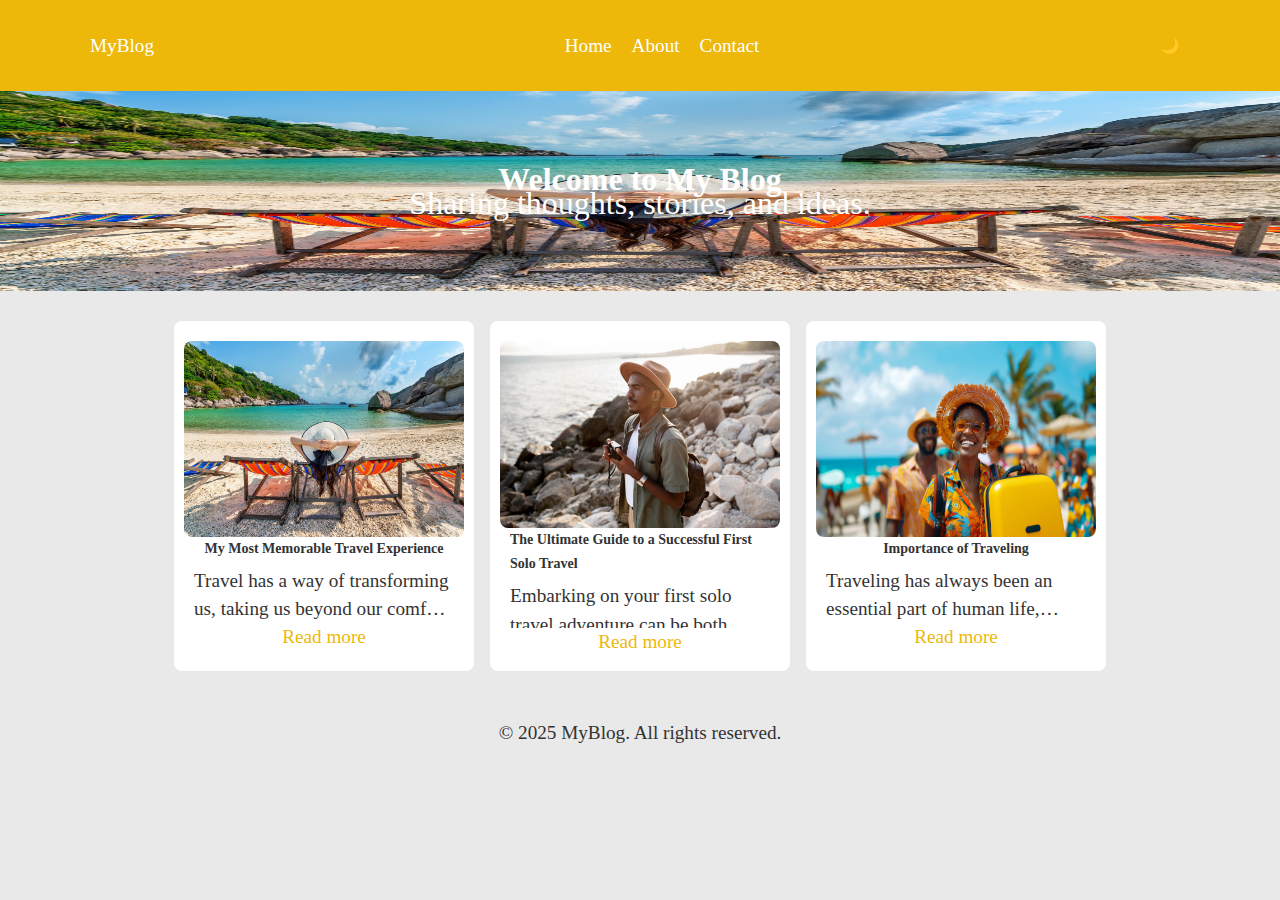
<file: index.html>
<!DOCTYPE html>
<html lang="en">
<head>
  <meta charset="UTF-8">
  <meta name="viewport" content="width=device-width, initial-scale=1.0">
  <title>My Blog</title>
  <link rel="stylesheet" href="styles.css">
</head>
<body>
  <nav>
    <div class="container">
      <a href="index.html" class="logo">MyBlog</a>
      <ul>
        <li><a href="index.html">Home</a></li>
        <li><a href="about.html">About</a></li>
        <li><a href="contact.html">Contact</a></li>
      </ul>
      <button id="mode-toggle">🌙</button>
    </div>
  </nav>

  <div class="headerContainer" id="headerContainer">
    <header>
      <h1>Welcome to My Blog</h1>
      <p>Sharing thoughts, stories, and ideas.</p>
    </header>
  </div>

  <section class="blog-posts">
    <article>
      <img src="Assets/1111.jpg" alt="">
      <h2>My Most Memorable Travel Experience</h2>
      <p>Travel has a way of transforming us, taking us beyond our comfort zones and teaching lessons that stick with us long after the journey ends. Of all the places I’ve been and the adventures I’ve had, one experience stands out as truly life-changing — my solo trip to Kyoto, Japan. It was a journey not only through a beautiful city but through self-discovery, patience, and gratitude.
        When I first arrived in Kyoto, I was overwhelmed. The unfamiliar language, the intricate train system, and the cultural differences felt intimidating. </p>
      <p><a href="post.html">Read more</a></p>   
    </article>

    <article>
      <img src="Assets/2149137149.jpg" alt="">
      <h2>The Ultimate Guide to a Successful First Solo Travel</h2>
      <p>Embarking on your first solo travel adventure can be both exhilarating and daunting. The idea of exploring new places on your own, free from the constraints of familiar company, is a chance to discover yourself, learn about different cultures, and build unforgettable memories. However, to ensure that your experience is as enriching and safe as possible, careful planning and a positive mindset are essential. This guide will walk you through the steps and tips for a successful first solo journey.</p>
      <p><a href="post1.html">Read more</a></p>  
    </article>
    
    <article>
      <img src="Assets/2151747438.jpg" alt="">
      <h2>Importance of Traveling</h2>
      <p>Traveling has always been an essential part of human life, shaping our understanding of the world and enriching our experiences. In an increasingly globalized society, the importance of traveling cannot be overstated. Whether for leisure, education, or business, traveling opens doors to new perspectives, cultural awareness, and personal growth.

        One of the most significant benefits of traveling is the opportunity to learn. When we visit new places, we gain firsthand knowledge of different cultures, histories, and traditions. Seeing landmarks, tasting local cuisines, and engaging with residents provide a depth of understanding that no textbook can offer. This kind of experiential learning fosters empathy and broadens our worldview, allowing us to appreciate diversity and the uniqueness of each community.
        </p>
      <p><a href="post2.html">Read more</a></p>  
    </article>
    
  </section>
  
  <footer>
    <p>&copy; 2025 MyBlog. All rights reserved.</p>
  </footer>
</body>
<script src="index.js"></script>
</html>
</file>
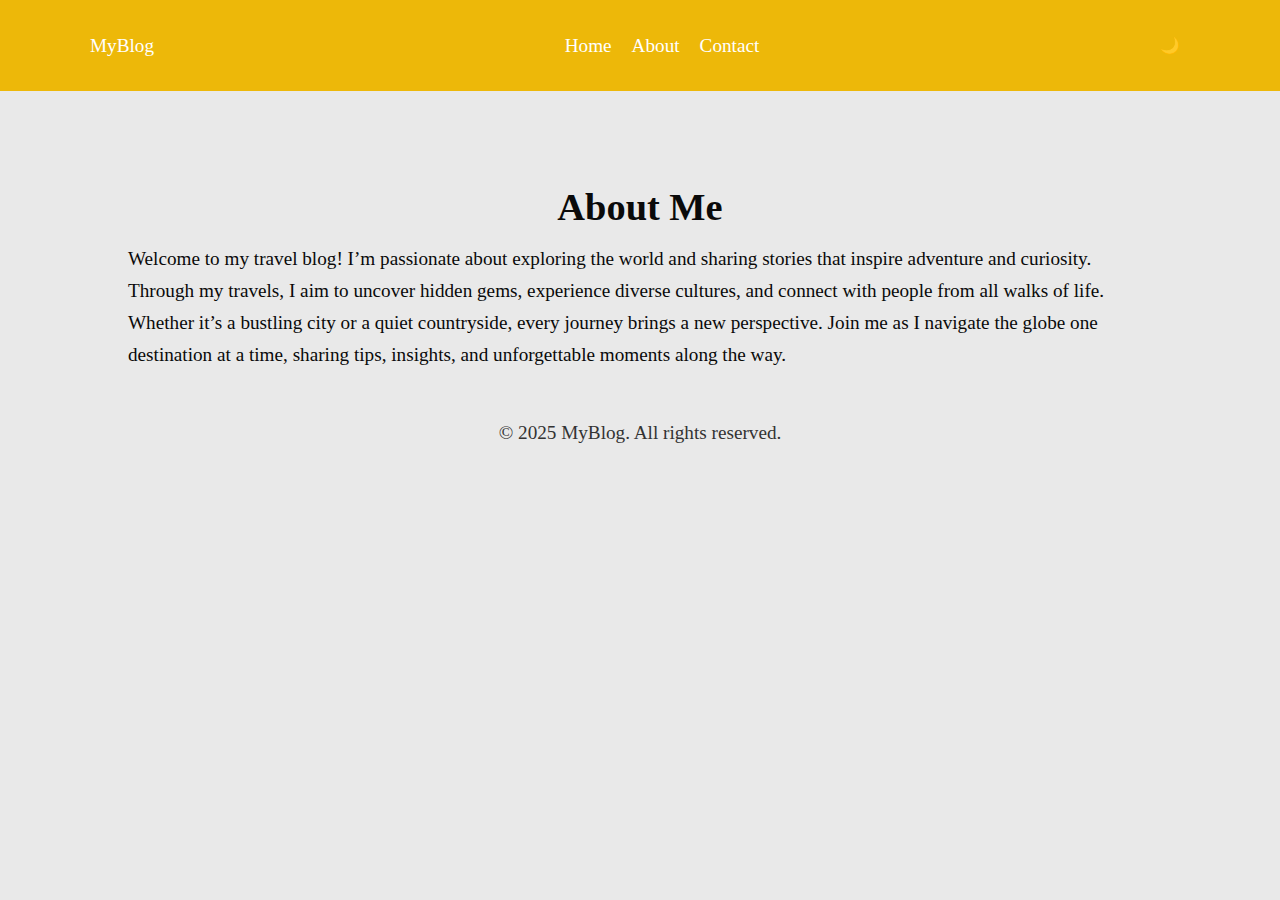
<file: about.html>
<!DOCTYPE html>
<html lang="en">
<head>
  <meta charset="UTF-8">
  <meta name="viewport" content="width=device-width, initial-scale=1.0">
  <title>About - My Blog</title>
  <link rel="stylesheet" href="styles.css">
</head>
<body>
  <nav>
    <div class="container">
      <a href="index.html" class="logo">MyBlog</a>
      <ul>
        <li><a href="index.html">Home</a></li>
        <li><a href="about.html">About</a></li>
        <li><a href="contact.html">Contact</a></li>
      </ul>
      <button id="mode-toggle">🌙</button>
    </div>
  </nav>

  <div id="about">
    <section class="about">
      <h1>About Me</h1>
      <p>Welcome to my travel blog! I’m passionate about exploring the world and sharing stories that inspire adventure and curiosity. Through my travels, I aim to uncover hidden gems, experience diverse cultures, and connect with people from all walks of life. Whether it’s a bustling city or a quiet countryside, every journey brings a new perspective. Join me as I navigate the globe one destination at a time, sharing tips, insights, and unforgettable moments along the way.
      </p>
    </section>
  </div>

  <footer>
    <p>&copy; 2025 MyBlog. All rights reserved.</p>
  </footer>
</body>
<script src="index.js"></script>
</html>
</file>
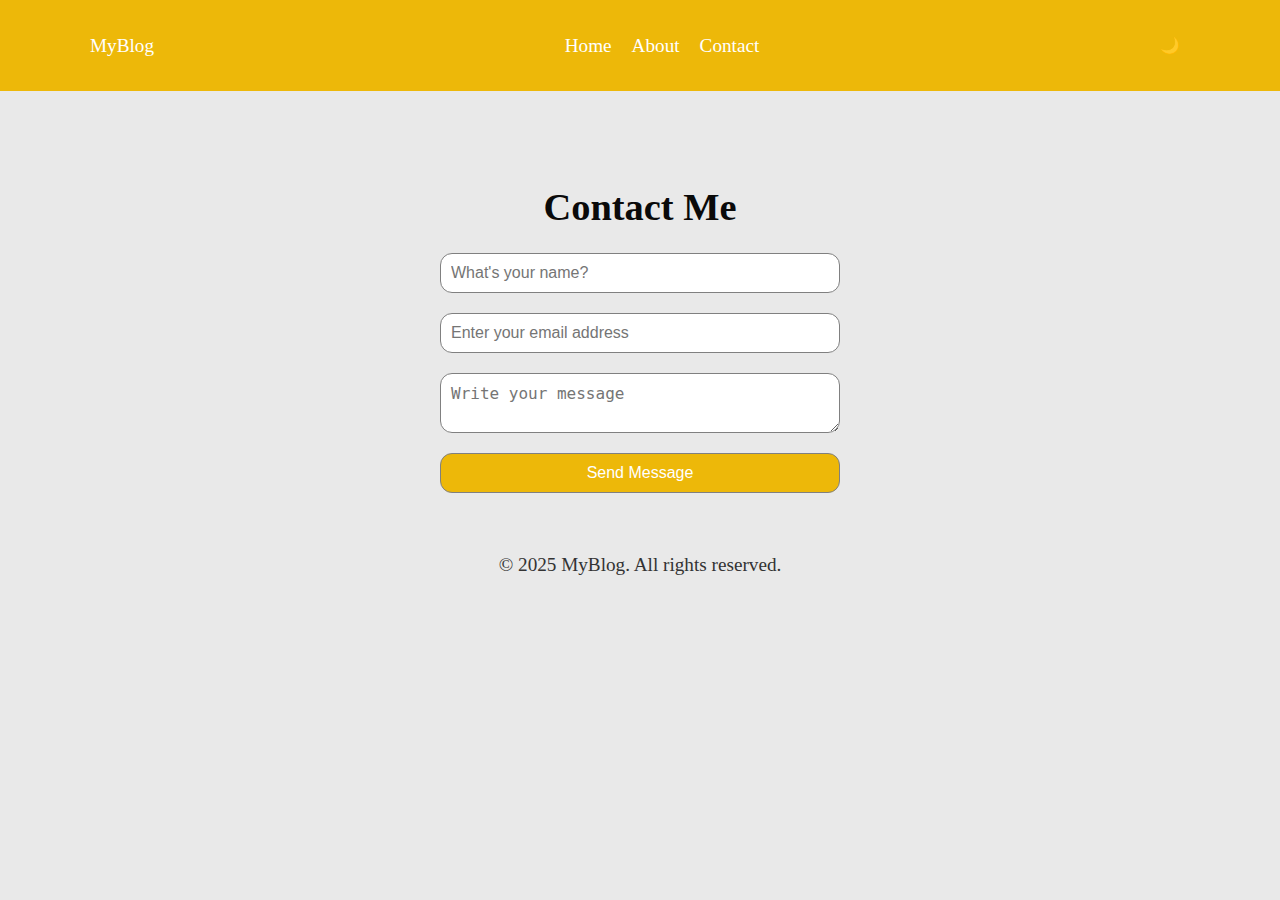
<file: contact.html>
<!DOCTYPE html>
<html lang="en">
<head>
  <meta charset="UTF-8">
  <meta name="viewport" content="width=device-width, initial-scale=1.0">
  <title>Contact - My Blog</title>
  <link rel="stylesheet" href="styles.css">
</head>
<body>
  <nav>
    <div class="container">
      <a href="index.html" class="logo">MyBlog</a>
      <ul>
        <li><a href="index.html">Home</a></li>
        <li><a href="about.html">About</a></li>
        <li><a href="contact.html">Contact</a></li>
      </ul>
      <button id="mode-toggle">🌙</button>
    </div>
  </nav>

  <section class="contact">
    <h1>Contact Me</h1>
    <form id="contactForm">
      <input type="text" placeholder="What's your name?" id="name" name="name" required />
      <input type="email" id="email" name="email" placeholder="Enter your email address" required />
      <textarea id="message" placeholder="Write your message" name="message" required></textarea>
      <button type="submit">Send Message</button>
    </form>
  </section>
  
  <div id="popup" class="hidden">
    <p>Message sent successfully!</p>
    <button onclick="closePopup()">Close</button>
  </div>

  <footer>
    <p>&copy; 2025 MyBlog. All rights reserved.</p>
  </footer>
</body>
<script src="index.js"></script>
</html>
</file>
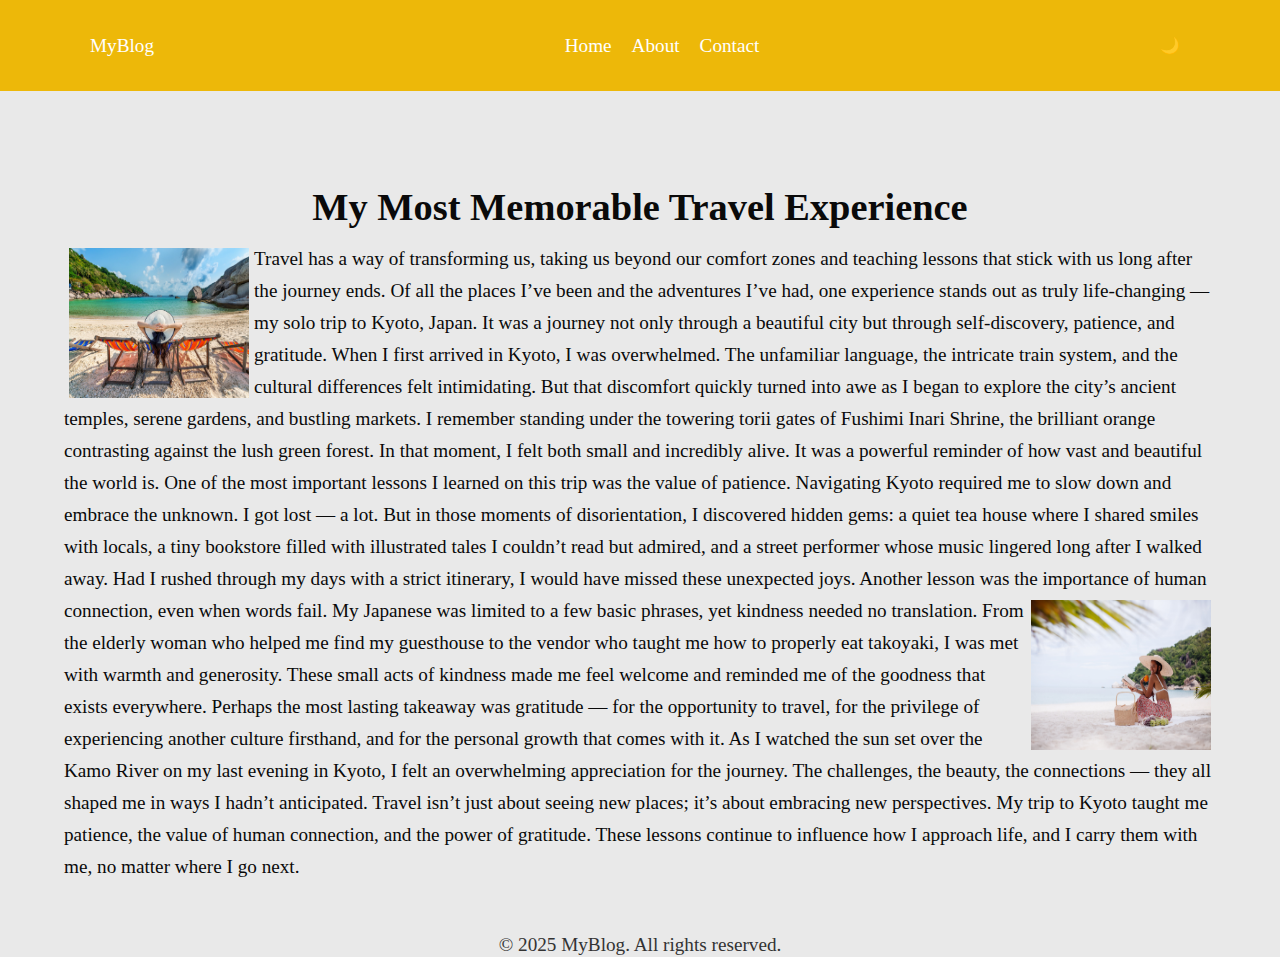
<file: post.html>
<!DOCTYPE html>
<html lang="en">
<head>
  <meta charset="UTF-8">
  <meta name="viewport" content="width=device-width, initial-scale=1.0">
  <title>Post - My Blog</title>
  <link rel="stylesheet" href="styles.css">
</head>
<body>
  <nav>
    <div class="container">
      <a href="index.html" class="logo">MyBlog</a>
      <ul>
        <li><a href="index.html">Home</a></li>
        <li><a href="about.html">About</a></li>
        <li><a href="contact.html">Contact</a></li>
      </ul>
      <button id="mode-toggle">🌙</button>
    </div>
  </nav>

  <div class="postContainer">
    <section class="post">
      <h1>My Most Memorable Travel Experience</h1>
      <p><img src="Assets/1111.jpg" alt="">Travel has a way of transforming us, taking us beyond our comfort zones and teaching lessons that stick with us long after the journey ends. Of all the places I’ve been and the adventures I’ve had, one experience stands out as truly life-changing — my solo trip to Kyoto, Japan. It was a journey not only through a beautiful city but through self-discovery, patience, and gratitude.
        When I first arrived in Kyoto, I was overwhelmed. The unfamiliar language, the intricate train system, and the cultural differences felt intimidating. But that discomfort quickly turned into awe as I began to explore the city’s ancient temples, serene gardens, and bustling markets. I remember standing under the towering torii gates of Fushimi Inari Shrine, the brilliant orange contrasting against the lush green forest. In that moment, I felt both small and incredibly alive. It was a powerful reminder of how vast and beautiful the world is.
    
        One of the most important lessons I learned on this trip was the value of patience. Navigating Kyoto required me to slow down and embrace the unknown. I got lost — a lot. But in those moments of disorientation, I discovered hidden gems: a quiet tea house where I shared smiles with locals, a tiny bookstore filled with illustrated tales I couldn’t read but admired, and a street performer whose music lingered long after I walked away. Had I rushed through my days with a strict itinerary, I would have missed these unexpected joys.
    
        Another lesson was the importance of human connection, even when words fail. <img src="Assets/1393.jpg" alt="">My Japanese was limited to a few basic phrases, yet kindness needed no translation. From the elderly woman who helped me find my guesthouse to the vendor who taught me how to properly eat takoyaki, I was met with warmth and generosity. These small acts of kindness made me feel welcome and reminded me of the goodness that exists everywhere.
    
        Perhaps the most lasting takeaway was gratitude — for the opportunity to travel, for the privilege of experiencing another culture firsthand, and for the personal growth that comes with it. As I watched the sun set over the Kamo River on my last evening in Kyoto, I felt an overwhelming appreciation for the journey. The challenges, the beauty, the connections — they all shaped me in ways I hadn’t anticipated.
    
        Travel isn’t just about seeing new places; it’s about embracing new perspectives. My trip to Kyoto taught me patience, the value of human connection, and the power of gratitude. These lessons continue to influence how I approach life, and I carry them with me, no matter where I go next.
    
        </p>
    </section>
    
  </div>

  <footer>
    <p>&copy; 2025 MyBlog. All rights reserved.</p>
  </footer>
</body>
<script src="index.js"></script>
</html>
</file>
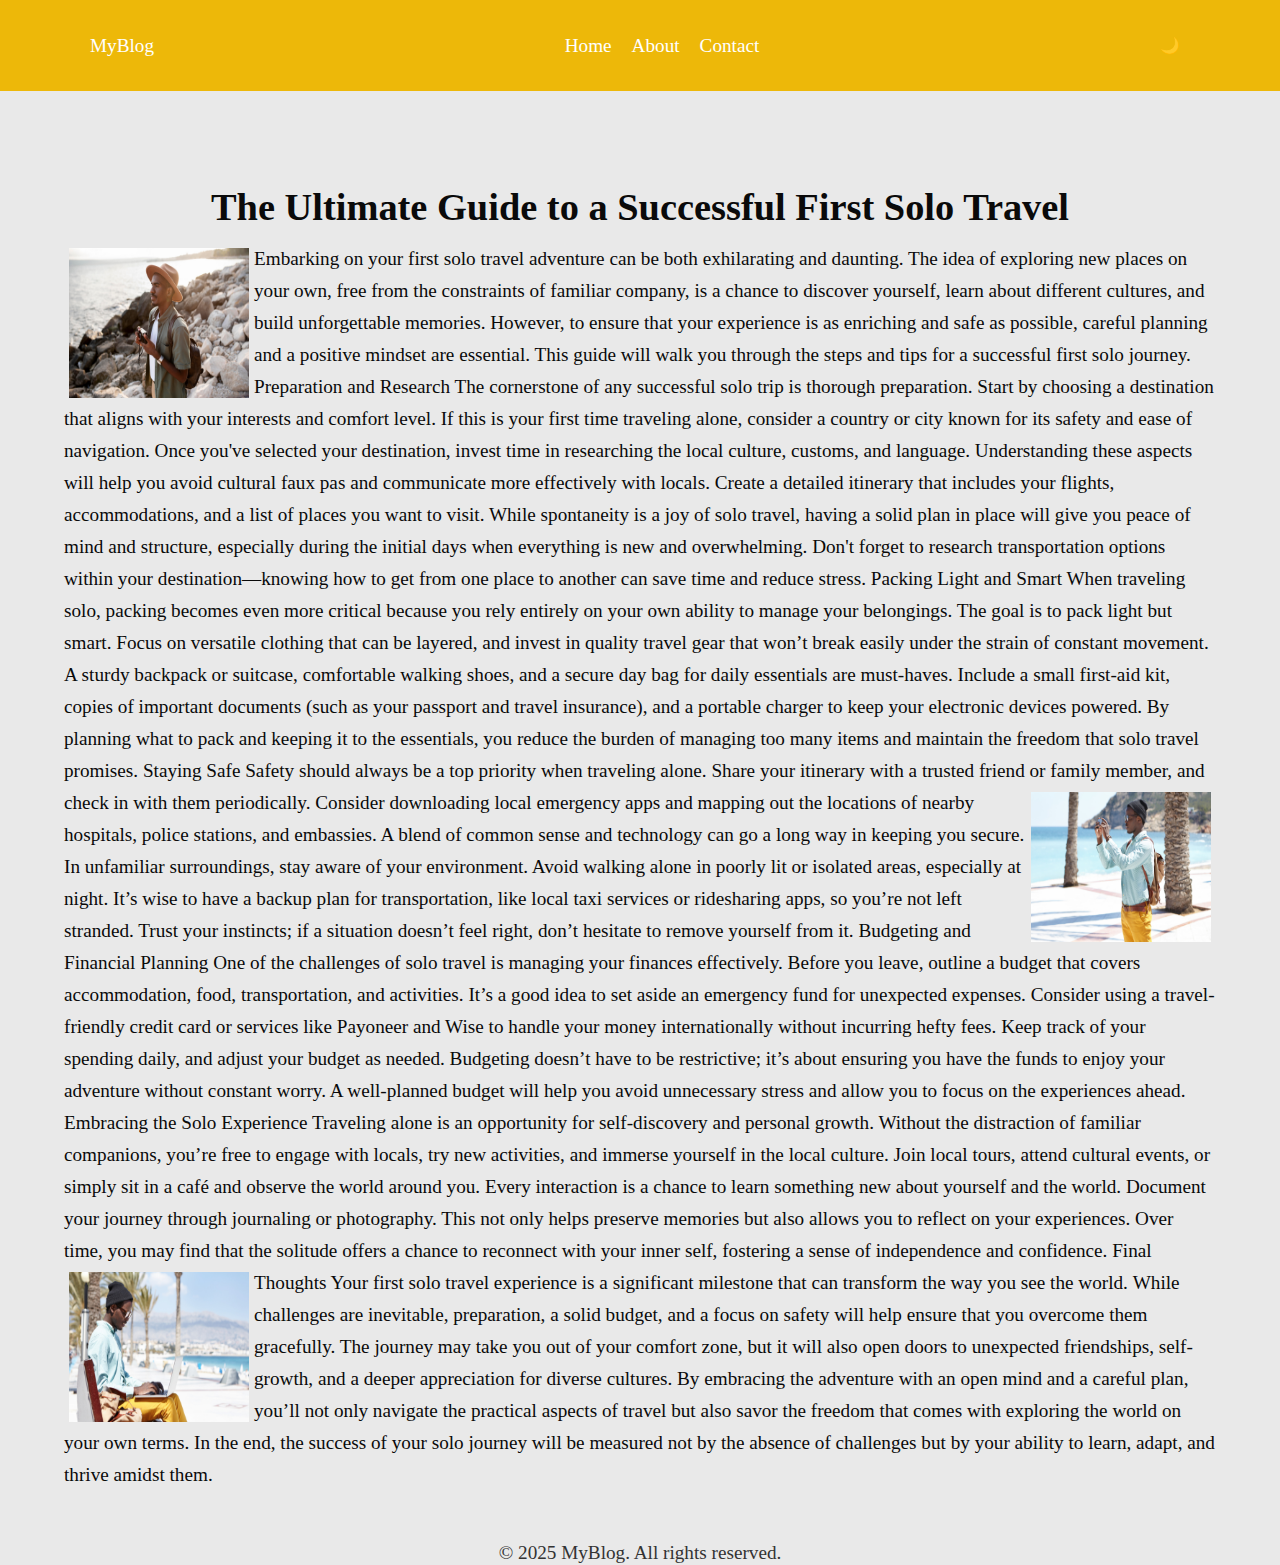
<file: post1.html>
<!DOCTYPE html>
<html lang="en">
<head>
  <meta charset="UTF-8">
  <meta name="viewport" content="width=device-width, initial-scale=1.0">
  <title>Post - My Blog</title>
  <link rel="stylesheet" href="styles.css">
</head>
<body>
  <nav>
    <div class="container">
      <a href="index.html" class="logo">MyBlog</a>
      <ul>
        <li><a href="index.html">Home</a></li>
        <li><a href="about.html">About</a></li>
        <li><a href="contact.html">Contact</a></li>
      </ul>
      <button id="mode-toggle">🌙</button>
    </div>
  </nav>

  <div class="postContainer">
    <section class="post">
      <h1>The Ultimate Guide to a Successful First Solo Travel</h1>
      <p>
        <img src="Assets/2149137149.jpg" alt="">Embarking on your first solo travel adventure can be both exhilarating and daunting. The idea of exploring new places on your own, free from the constraints of familiar company, is a chance to discover yourself, learn about different cultures, and build unforgettable memories. However, to ensure that your experience is as enriching and safe as possible, careful planning and a positive mindset are essential. This guide will walk you through the steps and tips for a successful first solo journey.

            Preparation and Research

            The cornerstone of any successful solo trip is thorough preparation. Start by choosing a destination that aligns with your interests and comfort level. If this is your first time traveling alone, consider a country or city known for its safety and ease of navigation. Once you've selected your destination, invest time in researching the local culture, customs, and language. Understanding these aspects will help you avoid cultural faux pas and communicate more effectively with locals.

            Create a detailed itinerary that includes your flights, accommodations, and a list of places you want to visit. While spontaneity is a joy of solo travel, having a solid plan in place will give you peace of mind and structure, especially during the initial days when everything is new and overwhelming. Don't forget to research transportation options within your destination—knowing how to get from one place to another can save time and reduce stress.

            Packing Light and Smart

            When traveling solo, packing becomes even more critical because you rely entirely on your own ability to manage your belongings. The goal is to pack light but smart. Focus on versatile clothing that can be layered, and invest in quality travel gear that won’t break easily under the strain of constant movement. A sturdy backpack or suitcase, comfortable walking shoes, and a secure day bag for daily essentials are must-haves.

            Include a small first-aid kit, copies of important documents (such as your passport and travel insurance), and a portable charger to keep your electronic devices powered. By planning what to pack and keeping it to the essentials, you reduce the burden of managing too many items and maintain the freedom that solo travel promises.

            Staying Safe

            Safety should always be a top priority when traveling alone. Share your itinerary with a trusted friend or family member, and check in with them periodically.<img src="Assets/1007.jpg" alt=""> Consider downloading local emergency apps and mapping out the locations of nearby hospitals, police stations, and embassies. A blend of common sense and technology can go a long way in keeping you secure.

            In unfamiliar surroundings, stay aware of your environment. Avoid walking alone in poorly lit or isolated areas, especially at night. It’s wise to have a backup plan for transportation, like local taxi services or ridesharing apps, so you’re not left stranded. Trust your instincts; if a situation doesn’t feel right, don’t hesitate to remove yourself from it.

            Budgeting and Financial Planning

            One of the challenges of solo travel is managing your finances effectively. Before you leave, outline a budget that covers accommodation, food, transportation, and activities. It’s a good idea to set aside an emergency fund for unexpected expenses. Consider using a travel-friendly credit card or services like Payoneer and Wise to handle your money internationally without incurring hefty fees.

            Keep track of your spending daily, and adjust your budget as needed. Budgeting doesn’t have to be restrictive; it’s about ensuring you have the funds to enjoy your adventure without constant worry. A well-planned budget will help you avoid unnecessary stress and allow you to focus on the experiences ahead.

            Embracing the Solo Experience

            Traveling alone is an opportunity for self-discovery and personal growth. Without the distraction of familiar companions, you’re free to engage with locals, try new activities, and immerse yourself in the local culture. Join local tours, attend cultural events, or simply sit in a café and observe the world around you. Every interaction is a chance to learn something new about yourself and the world.

            Document your journey through journaling or photography. This not only helps preserve memories but also allows you to reflect on your experiences. Over time, you may find that the solitude offers a chance to reconnect with your inner self, fostering a sense of independence and confidence.

            Final Thoughts

            Your first solo travel experience is a significant milestone that can transform the way you see the world. <img src="Assets/12266.jpg" alt="">While challenges are inevitable, preparation, a solid budget, and a focus on safety will help ensure that you overcome them gracefully. The journey may take you out of your comfort zone, but it will also open doors to unexpected friendships, self-growth, and a deeper appreciation for diverse cultures.

            By embracing the adventure with an open mind and a careful plan, you’ll not only navigate the practical aspects of travel but also savor the freedom that comes with exploring the world on your own terms. In the end, the success of your solo journey will be measured not by the absence of challenges but by your ability to learn, adapt, and thrive amidst them.
      </p>
    </section>
    <div>
      
      
      
    </div>
  </div>

  <footer>
    <p>&copy; 2025 MyBlog. All rights reserved.</p>
  </footer>
</body>
<script src="index.js"></script>
</html>
</file>
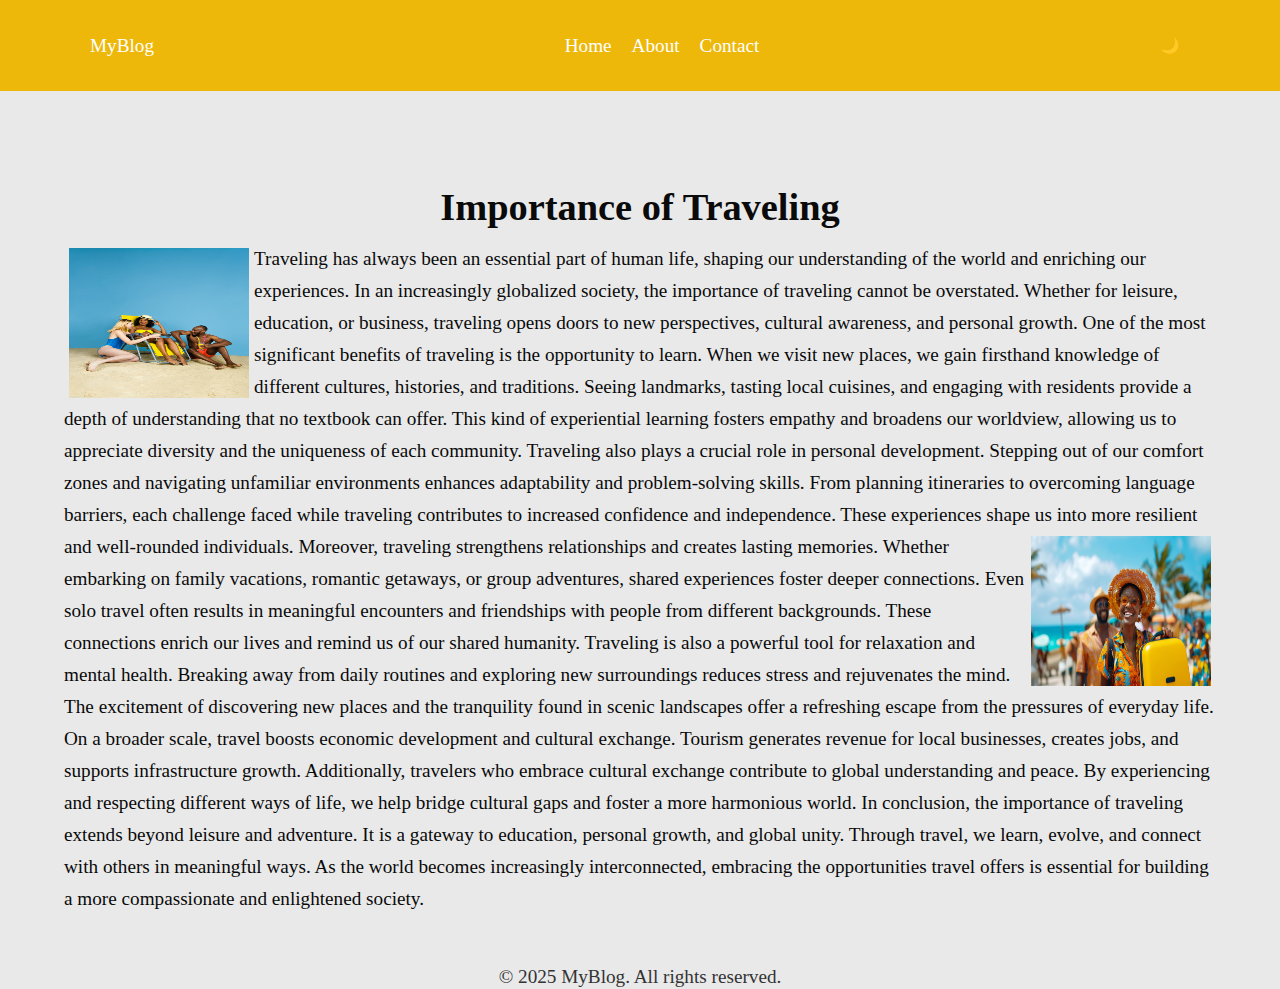
<file: post2.html>
<!DOCTYPE html>
<html lang="en">
<head>
  <meta charset="UTF-8">
  <meta name="viewport" content="width=device-width, initial-scale=1.0">
  <title>Post - My Blog</title>
  <link rel="stylesheet" href="styles.css">
</head>
<body>
  <nav>
    <div class="container">
      <a href="index.html" class="logo">MyBlog</a>
      <ul>
        <li><a href="index.html">Home</a></li>
        <li><a href="about.html">About</a></li>
        <li><a href="contact.html">Contact</a></li>
      </ul>
      <button id="mode-toggle">🌙</button>
    </div>
  </nav>

  <div class="postContainer">
    <section class="post">
      <h1>Importance of Traveling</h1>
      <p><img src="Assets/25736.jpg" alt="">Traveling has always been an essential part of human life, shaping our understanding of the world and enriching our experiences. In an increasingly globalized society, the importance of traveling cannot be overstated. Whether for leisure, education, or business, traveling opens doors to new perspectives, cultural awareness, and personal growth.

        One of the most significant benefits of traveling is the opportunity to learn. When we visit new places, we gain firsthand knowledge of different cultures, histories, and traditions. Seeing landmarks, tasting local cuisines, and engaging with residents provide a depth of understanding that no textbook can offer. This kind of experiential learning fosters empathy and broadens our worldview, allowing us to appreciate diversity and the uniqueness of each community.
        
        Traveling also plays a crucial role in personal development. Stepping out of our comfort zones and navigating unfamiliar environments enhances adaptability and problem-solving skills. From planning itineraries to overcoming language barriers, each challenge faced while traveling contributes to increased confidence and independence. These experiences shape us into more resilient and well-rounded individuals.
        
        Moreover, traveling strengthens relationships and creates lasting memories. <img src="Assets/2151747438.jpg" alt=""> Whether embarking on family vacations, romantic getaways, or group adventures, shared experiences foster deeper connections. Even solo travel often results in meaningful encounters and friendships with people from different backgrounds. These connections enrich our lives and remind us of our shared humanity.
        
        Traveling is also a powerful tool for relaxation and mental health. Breaking away from daily routines and exploring new surroundings reduces stress and rejuvenates the mind. The excitement of discovering new places and the tranquility found in scenic landscapes offer a refreshing escape from the pressures of everyday life.
        
        On a broader scale, travel boosts economic development and cultural exchange. Tourism generates revenue for local businesses, creates jobs, and supports infrastructure growth. Additionally, travelers who embrace cultural exchange contribute to global understanding and peace. By experiencing and respecting different ways of life, we help bridge cultural gaps and foster a more harmonious world.
        
        In conclusion, the importance of traveling extends beyond leisure and adventure. It is a gateway to education, personal growth, and global unity. Through travel, we learn, evolve, and connect with others in meaningful ways. As the world becomes increasingly interconnected, embracing the opportunities travel offers is essential for building a more compassionate and enlightened society.</p>
    </section>
    
      
      
  
  </div>

  <footer>
    <p>&copy; 2025 MyBlog. All rights reserved.</p>
  </footer>
</body>
<script src="index.js"></script>
</html>
</file>
<file: styles.css>
*{
    box-sizing: border-box;
    margin: 0;
    padding: 0;
}
  
body {
  font-family:'Times New Roman', Times, serif;
  font-size: 1.2rem;
  line-height: 1.5rem;
  background: #e9e9e9;
  color: #333;
}

nav {
  background: rgb(237, 184, 9);
  color: #fff;
  padding: 1rem 0;
  width: 100vw;
  top: 0;
}

nav .container {
  display: flex;
  justify-content: space-between;
  align-items: center;
  max-width: 1100px;
  margin: auto;
}

nav ul {
  list-style: none;
  display: flex;
}

nav ul li {
  margin-left: 20px;
}

nav a {
  color: #fff;
  text-decoration: none;
}

#mode-toggle{
  background-color: transparent;
  border: none;
}

.headerContainer{
  background-image: url(Assets/1111.jpg);
  background-size: 100% 100%;
  height: 200px;
  display: flex;
  flex-direction: column;
  justify-content: center;
  align-items: center;
  /* margin:80px 0 0 0; */

  h1, p{
    font-size: 2rem;
  }
  header{
    text-align: center;
    padding: 50px 100px;
    color: white;
  }
}

.about, .contact {
  text-align: left;
  padding:0 10vw ;
  color: #0a0a0a;
  margin-top: 100px;
  line-height: 2rem;
  font-size: 1.2rem;
  
  
  h1{
    text-align: center;
    margin-bottom: 20px;
  }
}


  
article{
  display: flex;
  flex-direction: column;
  align-items: center;
  width: 300px;
  height: 350px;
  background: #fff;
  padding: 20px;
  border-radius: 8px;

  h2{
    font-size: 14px;
    font-weight: bolder;
    margin-bottom: 6px;
  }

  a{
    font-size: 1.2rem;
    text-decoration: none;
    color: rgb(237, 184, 9);
  }
  a:hover{
    color: rgb(136, 29, 91);
  }
  
  p{
   display: -webkit-box;
   -webkit-line-clamp: 2;
   -webkit-box-orient: vertical;
   overflow: hidden;
   line-height: 1.5;
  }
  
  img{
    width: 280px;
    height: 200px;
    border-radius: 8px;
  }
}  
    
.blog-posts{
  display: flex;
  justify-content: center;
  gap: 1rem;
  flex-wrap: wrap;
  margin-top: 30px;
}

form {
  display: flex;
  flex-direction: column;
  max-width: 400px;
  margin: 0 auto;

  button{
    background-color: rgb(237, 184, 9) ;
    color: white;
  }
}

input, textarea, button {
  margin: 10px 0;
  padding: 10px;
  font-size: 16px;
  border-radius: 12px;
  border: 1px solid grey;
}

.postContainer{
  /* display: flex;
  justify-content: center; */
  margin-top: 100px;
  text-align: left;
  padding:0 5vw ;
  color: #0a0a0a;
  line-height: 2rem;
  font-size: 1.2rem;
  gap: 2rem;
  
  
  h1{
    text-align: center;
    margin-bottom: 20px;
  }
  
  img{
    width: 180px;
    height:150px;
    margin: 5px;
    float:inline-start;
  }

  img:nth-of-type(2){
    float: inline-end;
  }

}

#popup {
  position: fixed;
  top: 50%;
  left: 50%;
  transform: translate(-50%, -50%);
  background: rgb(237, 184, 9);
  color: white;
  padding: 20px;
  border-radius: 10px;
  box-shadow: 0 4px 8px rgba(0, 0, 0, 0.1);
  display: none;
  place-items: center;
}

#popup button {
  background: white;
  color: rgb(237, 184, 9);
  border: none;
  padding: 5px 10px;
  cursor: pointer;
  border-radius: 5px;
}

footer {
  text-align: center;
  margin-top: 50px;
}
  
@media (max-width: 768px) {
    nav .container {
      flex-direction: column;
    }
  
    nav ul {
      flex-direction: column;
      text-align: center;
    }
  
    nav ul li {
      margin: 10px 0;
    }
    .postContainer, .header, #about, .contact{
      margin-top: 30px;
    }

    .headerContainer{
      /* margin-top: 50px; */

      h1, p{
        font-size:medium ;
      }
    }

}

  
/* Dark Mode */
.dark-mode {
    background: #303030;
    color: #f4f4f4;
  }
  .dark-mode .headerContainer{
    background-image: url(Assets/2148786133.jpg);
  }  
  .dark-mode nav {
    background: rgb(237, 184, 9);
  }
  
  .dark-mode .blog-posts article {
    background: #333;
  }
  
  .dark-mode input, .dark-mode textarea, .dark-mode button {
    background: #444;
    color: #fff;
    border: 1px solid #666;
  }
  .dark-mode .about .contact{
    color: white;
  }
  .dark-mode .post{
    color: white;
  }
</file>
